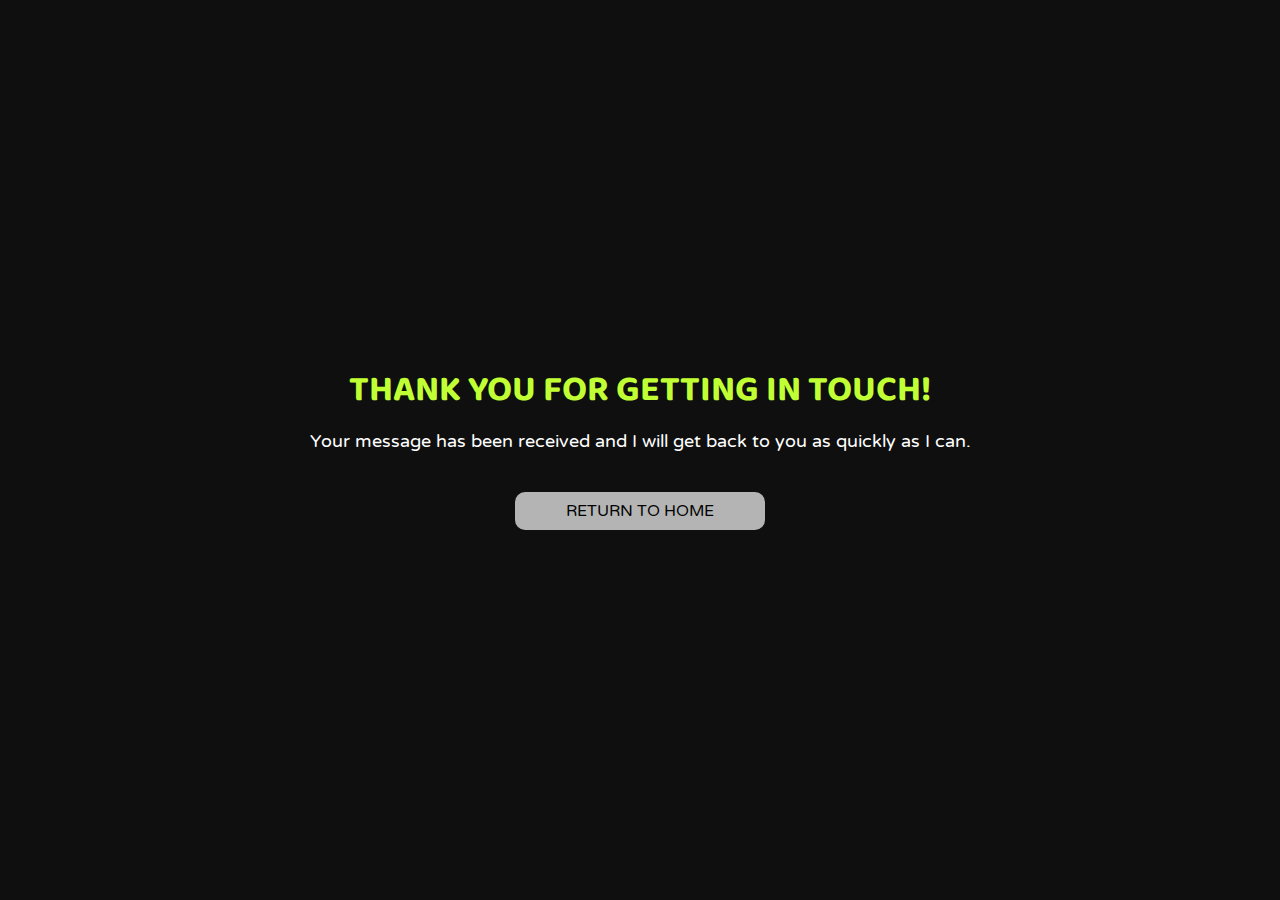
<file: confirm.html>
<!DOCTYPE html>
<html lang="en">
  <head>
    <meta charset="UTF-8" />
    <meta name="viewport" content="width=device-width, initial-scale=1.0" />
    <!-- Favicon -->

    <link
      rel="apple-touch-icon"
      sizes="180x180"
      href="images/favicons/apple-touch-icon.png"
    />
    <link
      rel="icon"
      type="image/png"
      sizes="32x32"
      href="./images/favicons/favicon-32x32.png"
    />
    <link
      rel="icon"
      type="image/png"
      sizes="16x16"
      href="./images/favicons/favicon-16x16.png"
    />
    <link rel="manifest" href="./images/favicons/site.webmanifest" />
    <link
      rel="mask-icon"
      href="./images/favicons/safari-pinned-tab.svg"
      color="#5bbad5"
    />
    <meta name="msapplication-TileColor" content="#da532c" />
    <meta name="theme-color" content="#ffffff" />

    <!-- Google Fonts -->
    <link
      href="https://fonts.googleapis.com/css2?family=Baloo+2:wght@700&family=Varela+Round&display=swap"
      rel="stylesheet"
    />
    <!-- Stylesheet -->
    <link rel="stylesheet" href="styles/styles.css" />
    <title>Eduard.Tupy</title>
  </head>
  <body>
    <main class="confirm wrapper">
      <h1>Thank you for getting in touch!</h1>
      <p>
        Your message has been received and I will get back to you as quickly as
        I can.
      </p>
      <div class="buttonStyle">
        <a href="index.html">Return to Home</a>
      </div>
    </main>
  </body>
</html>
</file>
<file: styles/styles.css>
html {
  line-height: 1.15;
  -ms-text-size-adjust: 100%;
  -webkit-text-size-adjust: 100%;
}

body {
  margin: 0;
}

article,
aside,
footer,
header,
nav,
section {
  display: block;
}

h1 {
  font-size: 2em;
  margin: 0.67em 0;
}

figcaption,
figure,
main {
  display: block;
}

figure {
  margin: 1em 40px;
}

hr {
  -webkit-box-sizing: content-box;
          box-sizing: content-box;
  height: 0;
  overflow: visible;
}

pre {
  font-family: monospace, monospace;
  font-size: 1em;
}

a {
  background-color: transparent;
  -webkit-text-decoration-skip: objects;
}

abbr[title] {
  border-bottom: none;
  text-decoration: underline;
  -webkit-text-decoration: underline dotted;
          text-decoration: underline dotted;
}

b,
strong {
  font-weight: inherit;
}

b,
strong {
  font-weight: bolder;
}

code,
kbd,
samp {
  font-family: monospace, monospace;
  font-size: 1em;
}

dfn {
  font-style: italic;
}

mark {
  background-color: #ff0;
  color: #000;
}

small {
  font-size: 80%;
}

sub,
sup {
  font-size: 75%;
  line-height: 0;
  position: relative;
  vertical-align: baseline;
}

sub {
  bottom: -0.25em;
}

sup {
  top: -0.5em;
}

audio,
video {
  display: inline-block;
}

audio:not([controls]) {
  display: none;
  height: 0;
}

img {
  border-style: none;
}

svg:not(:root) {
  overflow: hidden;
}

button,
input,
optgroup,
select,
textarea {
  font-family: sans-serif;
  font-size: 100%;
  line-height: 1.15;
  margin: 0;
}

button,
input {
  overflow: visible;
}

button,
select {
  text-transform: none;
}

button,
html [type="button"],
[type="reset"],
[type="submit"] {
  -webkit-appearance: button;
}

button::-moz-focus-inner,
[type="button"]::-moz-focus-inner,
[type="reset"]::-moz-focus-inner,
[type="submit"]::-moz-focus-inner {
  border-style: none;
  padding: 0;
}

button:-moz-focusring,
[type="button"]:-moz-focusring,
[type="reset"]:-moz-focusring,
[type="submit"]:-moz-focusring {
  outline: 1px dotted ButtonText;
}

fieldset {
  padding: 0.35em 0.75em 0.625em;
}

legend {
  -webkit-box-sizing: border-box;
          box-sizing: border-box;
  color: inherit;
  display: table;
  max-width: 100%;
  padding: 0;
  white-space: normal;
}

progress {
  display: inline-block;
  vertical-align: baseline;
}

textarea {
  overflow: auto;
}

[type="checkbox"],
[type="radio"] {
  -webkit-box-sizing: border-box;
          box-sizing: border-box;
  padding: 0;
}

[type="number"]::-webkit-inner-spin-button,
[type="number"]::-webkit-outer-spin-button {
  height: auto;
}

[type="search"] {
  -webkit-appearance: textfield;
  outline-offset: -2px;
}

[type="search"]::-webkit-search-cancel-button,
[type="search"]::-webkit-search-decoration {
  -webkit-appearance: none;
}

::-webkit-file-upload-button {
  -webkit-appearance: button;
  font: inherit;
}

details,
menu {
  display: block;
}

summary {
  display: list-item;
}

canvas {
  display: inline-block;
}

template {
  display: none;
}

[hidden] {
  display: none;
}

html {
  -webkit-box-sizing: border-box;
  box-sizing: border-box;
}

*,
*:before,
*:after {
  -webkit-box-sizing: inherit;
          box-sizing: inherit;
}

.srOnly {
  position: absolute;
  width: 1px;
  height: 1px;
  margin: -1px;
  border: 0;
  padding: 0;
  white-space: nowrap;
  -webkit-clip-path: inset(100%);
          clip-path: inset(100%);
  clip: rect(0 0 0 0);
  overflow: hidden;
}

body,
h1,
h2,
h3,
h4,
h5,
h6,
p,
ul,
ol,
li,
figure,
figcaption,
blockquote,
dl,
dd {
  margin: 0;
  padding: 0;
}

html {
  font-size: 62.5%;
}

.wrapper {
  width: 85%;
  max-width: 1280px;
  margin: 0 auto;
}

.underline {
  border-bottom: 3px solid #c0ff33;
}

body {
  background-color: #0f0f0f;
  color: #fff;
  font-family: "Varela Round", sans-serif;
  font-size: 1.8rem;
}

section {
  padding-top: 55px;
}

a,
.button,
input,
li,
i {
  -webkit-transition: all 0.3s;
  transition: all 0.3s;
}

h1,
h2,
h3 {
  font-family: "Baloo 2", cursive;
  text-transform: uppercase;
}

h2 {
  font-size: 3.5rem;
}

li {
  list-style: none;
}

a {
  text-decoration: none;
}

img {
  display: block;
  width: 100%;
  height: auto;
}

@-webkit-keyframes rotation {
  0% {
    -webkit-transform: rotate(0);
            transform: rotate(0);
  }
  100% {
    -webkit-transform: rotate(360deg);
            transform: rotate(360deg);
  }
}

@keyframes rotation {
  0% {
    -webkit-transform: rotate(0);
            transform: rotate(0);
  }
  100% {
    -webkit-transform: rotate(360deg);
            transform: rotate(360deg);
  }
}

@-webkit-keyframes slide {
  0% {
    -webkit-transform: translateY(-100px);
            transform: translateY(-100px);
    opacity: 0;
  }
  50% {
    opacity: 0;
  }
  100% {
    -webkit-transform: translateY(0);
            transform: translateY(0);
    opacity: 0.6;
  }
}

@keyframes slide {
  0% {
    -webkit-transform: translateY(-100px);
            transform: translateY(-100px);
    opacity: 0;
  }
  50% {
    opacity: 0;
  }
  100% {
    -webkit-transform: translateY(0);
            transform: translateY(0);
    opacity: 0.6;
  }
}

.rotate {
  -webkit-animation: 19s rotation linear infinite both;
          animation: 19s rotation linear infinite both;
}

.ready .slideDown {
  -webkit-animation: 1s slide 1750ms ease-out both;
          animation: 1s slide 1750ms ease-out both;
}

header {
  background-image: url(../images/headerImage.jpg);
  background-size: cover;
  background-position: center;
  background-attachment: fixed;
}

header .headerNav {
  background-color: #f8f8f8;
  -webkit-box-shadow: 0 1px 10px #888;
          box-shadow: 0 1px 10px #888;
}

header .headerNav .navContent {
  display: -webkit-box;
  display: -ms-flexbox;
  display: flex;
  -webkit-box-orient: horizontal;
  -webkit-box-direction: reverse;
      -ms-flex-direction: row-reverse;
          flex-direction: row-reverse;
  -webkit-box-pack: justify;
      -ms-flex-pack: justify;
          justify-content: space-between;
  -webkit-box-align: center;
      -ms-flex-align: center;
          align-items: center;
}

header .headerNav .navContent .logoContainer {
  width: 50px;
}

header .headerNav .navContent a:hover,
header .headerNav .navContent a:focus,
header .headerNav .navContent a:active {
  border-bottom: 3px solid #c0ff33;
}

header .headerNav .navContent .toggle {
  display: none;
}

header .headerNav .navContent .toggle:checked ~ .toggleContainer .buttonToggle {
  -webkit-box-shadow: 0 0 0 400px rgba(0, 0, 0, 0.8), inset 0 0 0 20px rgba(0, 0, 0, 0.8);
          box-shadow: 0 0 0 400px rgba(0, 0, 0, 0.8), inset 0 0 0 20px rgba(0, 0, 0, 0.8);
}

header .headerNav .navContent .toggle:checked ~ .toggleContainer .buttonToggle:before {
  -webkit-transform: translateY(-50%) rotate(45deg) scale(1);
          transform: translateY(-50%) rotate(45deg) scale(1);
}

header .headerNav .navContent .toggle:checked ~ .toggleContainer .buttonToggle:after {
  -webkit-transform: translateY(-50%) rotate(-45deg) scale(1);
          transform: translateY(-50%) rotate(-45deg) scale(1);
}

header .headerNav .navContent .toggle:checked ~ .nav {
  margin-bottom: 100px;
  pointer-events: auto;
  -webkit-transform: translate(50px, 50px);
          transform: translate(50px, 50px);
}

header .headerNav .navContent .toggle:checked ~ .nav .navItem {
  color: #fff;
  letter-spacing: 0;
  height: 40px;
  line-height: 40px;
  margin-top: 0;
  opacity: 1;
  -webkit-transform: scaleY(1);
          transform: scaleY(1);
  -webkit-transition: 0.5s, opacity 0.1s;
  transition: 0.5s, opacity 0.1s;
}

header .headerNav .navContent .toggle:checked ~ .nav .navItem:nth-child(1) {
  -webkit-transition-delay: 0.15s;
          transition-delay: 0.15s;
}

header .headerNav .navContent .toggle:checked ~ .nav .navItem:nth-child(1):before {
  -webkit-transition-delay: 0.15s;
          transition-delay: 0.15s;
}

header .headerNav .navContent .toggle:checked ~ .nav .navItem:nth-child(2) {
  -webkit-transition-delay: 0.1s;
          transition-delay: 0.1s;
}

header .headerNav .navContent .toggle:checked ~ .nav .navItem:nth-child(2):before {
  -webkit-transition-delay: 0.1s;
          transition-delay: 0.1s;
}

header .headerNav .navContent .toggle:checked ~ .nav .navItem:nth-child(3) {
  -webkit-transition-delay: 0.05s;
          transition-delay: 0.05s;
}

header .headerNav .navContent .toggle:checked ~ .nav .navItem:nth-child(3):before {
  -webkit-transition-delay: 0.05s;
          transition-delay: 0.05s;
}

header .headerNav .navContent .toggle:checked ~ .nav .navItem:nth-child(4) {
  -webkit-transition-delay: 0s;
          transition-delay: 0s;
}

header .headerNav .navContent .toggle:checked ~ .nav .navItem:nth-child(4):before {
  -webkit-transition-delay: 0s;
          transition-delay: 0s;
}

header .headerNav .navContent .toggle:checked ~ .nav .navItem:before {
  opacity: 0;
}

header .headerNav .navContent .buttonToggle {
  position: absolute;
  display: inline-block;
  width: 20px;
  height: 20px;
  margin: 26px 0 25px 2px;
  background-color: transparent;
  border: none;
  cursor: pointer;
  border-radius: 100%;
  -webkit-transition: 0.6s;
  transition: 0.6s;
}

header .headerNav .navContent .buttonToggle:hover {
  -webkit-box-shadow: 0 0 0 20px rgba(0, 0, 0, 0.1), inset 0 0 0 20px rgba(0, 0, 0, 0.1);
          box-shadow: 0 0 0 20px rgba(0, 0, 0, 0.1), inset 0 0 0 20px rgba(0, 0, 0, 0.1);
}

header .headerNav .navContent .buttonToggle:before, header .headerNav .navContent .buttonToggle:after {
  position: absolute;
  content: "";
  top: 50%;
  left: 0;
  width: 100%;
  height: 2px;
  background-color: #c0ff33;
  border-radius: 5px;
  -webkit-transition: 0.5s;
  transition: 0.5s;
}

header .headerNav .navContent .buttonToggle:before {
  -webkit-transform: translateY(-50%) rotate(45deg) scale(0);
          transform: translateY(-50%) rotate(45deg) scale(0);
}

header .headerNav .navContent .buttonToggle:after {
  -webkit-transform: translateY(50%) rotate(-45deg) scale(0);
          transform: translateY(50%) rotate(-45deg) scale(0);
}

header .headerNav .navContent .nav {
  display: inline-block;
  margin: 23px 0 18px;
  pointer-events: none;
  -webkit-transition: 0.5s;
  transition: 0.5s;
}

header .headerNav .navContent .navItem {
  position: relative;
  float: left;
  clear: both;
  color: transparent;
  font-size: 2rem;
  letter-spacing: -10px;
  height: 8px;
  line-height: 7px;
  text-transform: uppercase;
  white-space: nowrap;
  -webkit-transform: scaleY(0.2);
          transform: scaleY(0.2);
  -webkit-transition: 0.5s, opacity 1s;
  transition: 0.5s, opacity 1s;
}

header .headerNav .navContent .navItem:nth-child(1) {
  -webkit-transition-delay: 0s;
          transition-delay: 0s;
}

header .headerNav .navContent .navItem:nth-child(1):before {
  -webkit-transition-delay: 0s;
          transition-delay: 0s;
}

header .headerNav .navContent .navItem:nth-child(2) {
  -webkit-transition-delay: 0.05s;
          transition-delay: 0.05s;
}

header .headerNav .navContent .navItem:nth-child(2):before {
  -webkit-transition-delay: 0.05s;
          transition-delay: 0.05s;
}

header .headerNav .navContent .navItem:nth-child(3) {
  -webkit-transition-delay: 0.1s;
          transition-delay: 0.1s;
}

header .headerNav .navContent .navItem:nth-child(3):before {
  -webkit-transition-delay: 0.1s;
          transition-delay: 0.1s;
}

header .headerNav .navContent .navItem:nth-child(4) {
  -webkit-transition-delay: 0.15s;
          transition-delay: 0.15s;
}

header .headerNav .navContent .navItem:nth-child(4):before {
  -webkit-transition-delay: 0.15s;
          transition-delay: 0.15s;
}

header .headerNav .navContent .navItem:nth-child(1) {
  letter-spacing: -10px;
}

header .headerNav .navContent .navItem:nth-child(2) {
  letter-spacing: -8px;
}

header .headerNav .navContent .navItem:nth-child(n + 4) {
  letter-spacing: -10px;
  margin-top: -7px;
  opacity: 0;
}

header .headerNav .navContent .navItem:before {
  position: absolute;
  content: "";
  top: 50%;
  left: 0;
  width: 100%;
  height: 2px;
  background-color: #000;
  -webkit-transform: translateY(-50%) scaleY(5);
          transform: translateY(-50%) scaleY(5);
  -webkit-transition: 0.5s;
  transition: 0.5s;
}

header .headerImage {
  height: 500px;
}

header .headerImage h1 {
  color: #000;
  font-size: clamp(4.3rem, 8vw, 9rem);
  text-shadow: 5px 3px 0 #c0ff33;
  padding-top: 160px;
}

header .headerImage p {
  font-family: "Varela Round", sans-serif;
  color: #0f0f0f;
  font-size: clamp(1.8rem, 4vw, 2.8rem);
  text-transform: uppercase;
  letter-spacing: 10px;
  padding-left: 7px;
}

.profile {
  display: -webkit-box;
  display: -ms-flexbox;
  display: flex;
  margin-bottom: 200px;
}

.profile .profileImg {
  width: 50%;
  padding-right: 15px;
}

.profile .profileImg img {
  padding-top: 160px;
}

.profile .intro {
  width: 50%;
  margin-top: 15%;
  padding-top: 25%;
}

.profile .intro h2 {
  padding-bottom: 40px;
}

.profile .intro p {
  line-height: 25px;
  font-size: clamp(1.8rem, 2vw, 2.3rem);
  word-spacing: 3px;
}

.about {
  position: relative;
}

.about .triangleContainer {
  position: absolute;
  top: -24%;
  right: 0;
  width: 35%;
  display: -ms-grid;
  display: grid;
  row-gap: 10px;
  -webkit-column-gap: 15px;
          column-gap: 15px;
}

.about .triangleContainer .triangleOne {
  -ms-grid-column: 1;
  -ms-grid-column-span: 2;
  grid-column: 1 / span 2;
  -ms-grid-row: 1;
  -ms-grid-row-span: 1;
  grid-row: 1 / span 1;
}

.about .triangleContainer .triangleTwo {
  -ms-grid-column: 1;
  -ms-grid-column-span: 2;
  grid-column: 1 / span 2;
  -ms-grid-row: 2;
  -ms-grid-row-span: 1;
  grid-row: 2 / span 1;
}

.about .triangleContainer .triangleThree {
  -ms-grid-column: 2;
  -ms-grid-column-span: 2;
  grid-column: 2 / span 2;
  -ms-grid-row: 2;
  -ms-grid-row-span: 1;
  grid-row: 2 / span 1;
  margin-top: 5px;
}

.about .triangleContainer .triangleFour {
  -ms-grid-column: 2;
  -ms-grid-column-span: 2;
  grid-column: 2 / span 2;
  -ms-grid-row: 3;
  -ms-grid-row-span: 1;
  grid-row: 3 / span 1;
}

.skills {
  text-align: center;
  margin-bottom: 200px;
  border: 5px solid #0f0f0f;
  border-radius: 50px;
  -webkit-box-shadow: 0 0 35px #c0ff33;
          box-shadow: 0 0 35px #c0ff33;
}

.skills h2 {
  padding: 70px 0;
  font-size: 4rem;
}

.skillContainer {
  display: -webkit-box;
  display: -ms-flexbox;
  display: flex;
  -ms-flex-wrap: wrap;
      flex-wrap: wrap;
  -webkit-box-pack: center;
      -ms-flex-pack: center;
          justify-content: center;
  padding: 0 40px 50px;
}

.skillContainer li {
  display: -webkit-box;
  display: -ms-flexbox;
  display: flex;
  -webkit-box-orient: vertical;
  -webkit-box-direction: normal;
      -ms-flex-direction: column;
          flex-direction: column;
  -webkit-box-align: center;
      -ms-flex-align: center;
          align-items: center;
  padding: 25px 0;
  width: calc(100% / 6);
  color: #646464;
}

.skillContainer li p {
  opacity: 0;
  -webkit-transition: opacity 0.5s ease-out;
  transition: opacity 0.5s ease-out;
}

.skillContainer li:hover p {
  opacity: 1;
  -webkit-transition: opacity 0.2s ease-in;
  transition: opacity 0.2s ease-in;
}

.skillContainer li .brighter {
  -webkit-filter: grayscale(100%) brightness(200%);
          filter: grayscale(100%) brightness(200%);
}

.skillContainer li img {
  -webkit-filter: grayscale(100%);
          filter: grayscale(100%);
  width: auto;
  height: 100px;
  margin-bottom: 15px;
}

.skillContainer li i {
  font-size: 10rem;
  color: #b4b4b4;
  margin-bottom: 15px;
}

.projects {
  margin-bottom: 200px;
}

.projects h2 {
  text-align: center;
}

.projects .projectItem {
  display: -webkit-box;
  display: -ms-flexbox;
  display: flex;
  -webkit-box-align: center;
      -ms-flex-align: center;
          align-items: center;
  max-width: 100%;
  margin-top: 150px;
  opacity: 1;
}

.projects .projectItem:nth-child(2n) {
  -webkit-box-orient: horizontal;
  -webkit-box-direction: reverse;
      -ms-flex-direction: row-reverse;
          flex-direction: row-reverse;
  text-align: right;
}

.projects .projectItem .projectContent {
  width: 50%;
  padding: 10px 50px;
}

.projects .projectItem .languages {
  word-spacing: 8px;
}

.projects .projectItem .imgContainer {
  width: 50%;
}

.projects .projectItem h3 {
  font-size: 3rem;
  color: #c0ff33;
  padding: 15px 0;
}

.projects .projectItem .button {
  display: inline-block;
  text-align: center;
  padding: 10px 0;
  width: 140px;
  margin-top: 20px;
  font-family: "Varela Round", sans-serif;
  font-size: 1.6rem;
  text-transform: uppercase;
  border: none;
  color: #000;
  background-color: #c0ff33;
  border-radius: 10px;
}

.projects .projectItem .button:nth-child(2n) {
  margin-left: 20px;
}

.projects .projectItem .button:hover, .projects .projectItem .button:focus, .projects .projectItem .button:active {
  cursor: pointer;
  letter-spacing: 0.1em;
  -webkit-transform: scale(1.1);
          transform: scale(1.1);
}

.projects .projectItem .button a {
  padding: 10px 30px;
  color: #000;
}

header {
  position: relative;
}

.contact {
  margin-bottom: 200px;
}

.contact h2 {
  text-align: center;
}

.socialContainer {
  display: -webkit-box;
  display: -ms-flexbox;
  display: flex;
  -webkit-box-orient: vertical;
  -webkit-box-direction: normal;
      -ms-flex-direction: column;
          flex-direction: column;
  position: absolute;
  top: 115px;
  right: 40px;
}

.socialContainer i {
  margin: 25px 0;
  font-size: 3rem;
  color: #606060;
  text-shadow: 0 0 5px lightgray;
}

.socialContainer i:hover, .socialContainer i:focus, .socialContainer i:active {
  color: #c0ff33;
  -webkit-transform: scale(1.2) rotate(-7deg);
          transform: scale(1.2) rotate(-7deg);
  text-shadow: 0 0 5px black;
}

.footer {
  display: -webkit-box;
  display: -ms-flexbox;
  display: flex;
  -webkit-box-pack: center;
      -ms-flex-pack: center;
          justify-content: center;
  -webkit-box-align: center;
      -ms-flex-align: center;
          align-items: center;
  padding: 10px 0;
}

.footer .logoContainer {
  width: 50px;
  margin: 0 5%;
}

.footer p {
  font-size: 1.2rem;
}

.confirm {
  display: -webkit-box;
  display: -ms-flexbox;
  display: flex;
  -webkit-box-pack: center;
      -ms-flex-pack: center;
          justify-content: center;
  -webkit-box-align: center;
      -ms-flex-align: center;
          align-items: center;
  -webkit-box-orient: vertical;
  -webkit-box-direction: normal;
      -ms-flex-direction: column;
          flex-direction: column;
  text-align: center;
  height: 100vh;
}

.confirm h1 {
  color: #c0ff33;
}

.confirm p {
  padding: 20px 0;
}

.confirm a {
  color: #000;
}

.confirm .buttonStyle {
  padding: 10px 0;
  width: 250px;
  margin-top: 20px;
  font-family: "Varela Round", sans-serif;
  font-size: 1.6rem;
  text-transform: uppercase;
  border: none;
  color: #000;
  background-color: #b4b4b4;
  border-radius: 10px;
}

.confirm .buttonStyle:hover, .confirm .buttonStyle:focus, .confirm .buttonStyle:active {
  cursor: pointer;
  letter-spacing: 0.1em;
}

@media (max-width: 1000px) {
  .profile {
    -webkit-box-orient: vertical;
    -webkit-box-direction: normal;
        -ms-flex-direction: column;
            flex-direction: column;
  }
  .profile .profileImg {
    width: 100%;
    padding: 0;
  }
  .profile .profileImg img {
    padding-top: 0;
  }
  .profile .intro {
    width: 100%;
    margin-top: 0;
    padding-top: 40px;
    text-align: center;
  }
  .about .triangleContainer {
    display: none;
  }
  .skillContainer li {
    width: calc(100% / 3);
  }
  .projects .projectItem {
    display: block;
    text-align: center;
  }
  .projects .projectItem:nth-child(2n) {
    text-align: center;
  }
  .projects .projectItem .imgContainer {
    width: 100%;
    padding-bottom: 40px;
  }
  .projects .projectItem .projectContent {
    width: 100%;
    padding: 0;
  }
}

@media (max-width: 790px) {
  header .headerImage {
    text-align: center;
  }
  header .headerImage h1 {
    padding-top: 200px;
  }
  .profile {
    padding-top: 100px;
  }
  .profile img {
    width: 100%;
  }
  .skillContainer li {
    padding: 20px 0;
  }
  .container {
    margin: 0;
  }
}

@media (max-width: 500px) {
  header {
    background-size: cover;
    background-attachment: scroll;
  }
  header .headerImage h1 {
    padding-top: 210px;
    text-shadow: 2.5px 2.5px 0 #c0ff33;
  }
  header .headerImage p {
    padding: 0;
  }
  .profile {
    padding-top: 50px;
  }
  .profile .intro p {
    text-align: left;
  }
  .skills h2 {
    padding: 50px 0;
  }
  .skillContainer {
    padding: 0 15px 30px;
  }
  .skillContainer li {
    padding: 10px 0;
    font-size: 1.5rem;
  }
  .skillContainer li i {
    font-size: 5.5rem;
  }
  .skillContainer li img {
    height: 55px;
  }
  .profile,
  .skills,
  .projects,
  .contact {
    margin-bottom: 150px;
  }
  .container form .buttonStyle {
    width: 100%;
  }
  .socialContainer {
    position: static;
    -webkit-box-orient: horizontal;
    -webkit-box-direction: normal;
        -ms-flex-direction: row;
            flex-direction: row;
    -webkit-box-pack: space-evenly;
        -ms-flex-pack: space-evenly;
            justify-content: space-evenly;
    padding-bottom: 15px;
  }
  .projects .projectItem .button {
    width: 100%;
  }
  .projects .projectItem .button:nth-child(2n) {
    margin-left: 0;
  }
  .projects .projectItem .button a {
    padding: 10px 35%;
  }
  .projects .projectItem .description {
    text-align: left;
  }
}

.loaderWrapper {
  height: 100vh;
  width: 100vw;
  top: 0;
  left: 0;
  position: fixed;
  display: -webkit-box;
  display: -ms-flexbox;
  display: flex;
  -webkit-box-pack: center;
      -ms-flex-pack: center;
          justify-content: center;
  -webkit-box-align: center;
      -ms-flex-align: center;
          align-items: center;
  background-color: #0f0f0f;
}

.loaderWrapper .dbl-spinner {
  position: absolute;
  width: 75px;
  height: 75px;
  border-radius: 50%;
  background-color: transparent;
  border: 2px solid transparent;
  border-top: 2px solid #505050;
  border-left: 2px solid #505050;
  -webkit-animation: 1.5s rotation linear infinite;
          animation: 1.5s rotation linear infinite;
}

.loaderWrapper .dbl-spinner--2 {
  border: 2px solid transparent;
  border-right: 2px solid #c0ff33;
  border-bottom: 2px solid #c0ff33;
  -webkit-animation: 1s rotation linear infinite;
          animation: 1s rotation linear infinite;
}
</file>
